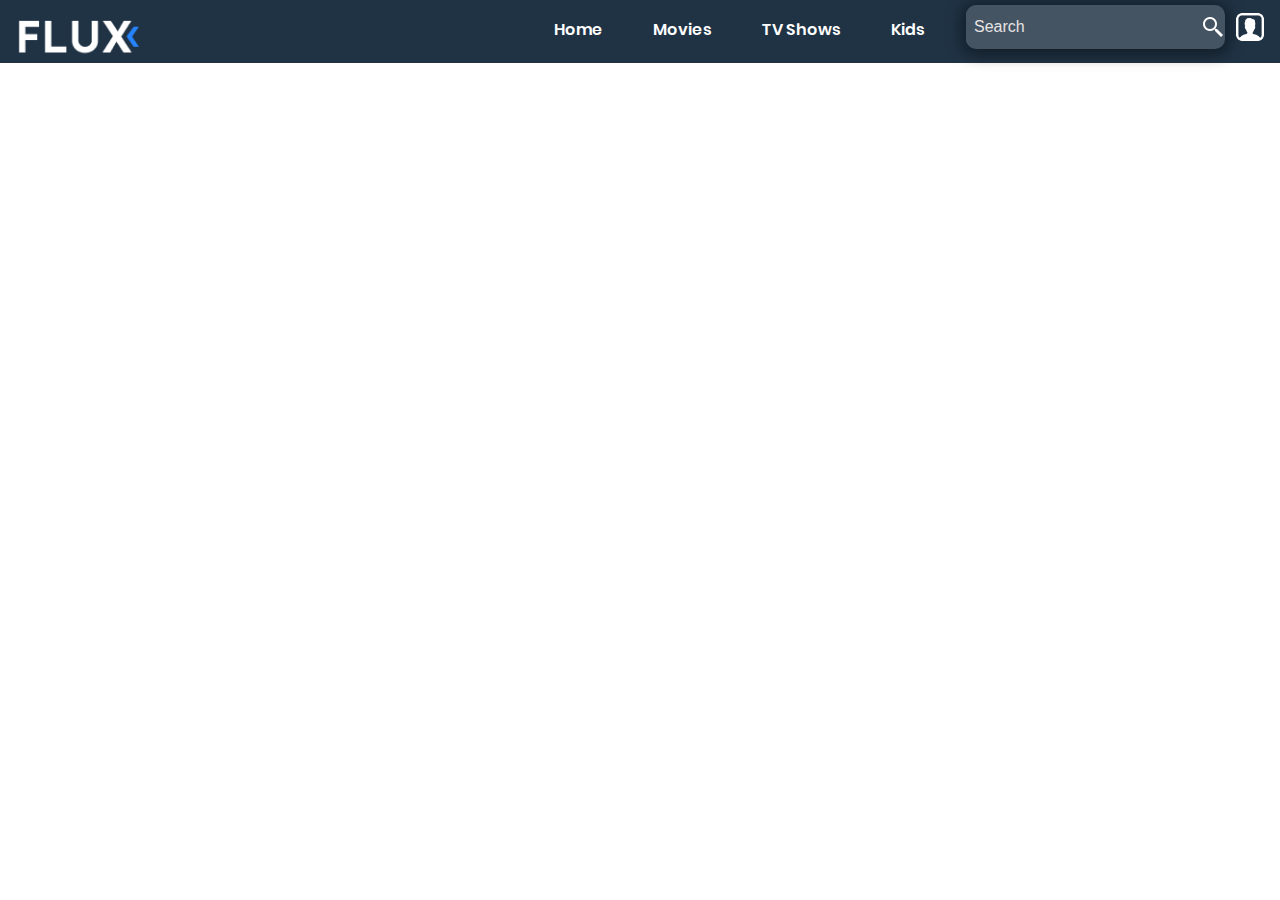
<file: index.html>
<html>



<head>
	<meta charset="UTF-8">
    <meta name="viewport" content="width=device-width, initial-scale=1.0">
	<title>FLUX</title>
	<link rel="shortcut icon" href="assets/icon/flux.png" >
    
    <link rel="stylesheet"  href="stylesheet.css">
</head>

 <body>
    <header>
      <div class="container">
        <div class="header-left">
		<a href="#">
          <img class="logo" src="assets/icon/flux.png"></a>
        </div>
		
		<div class="flex" Style="align-items=center;">
                
                <div class="search-bar flex">
                    <input type="text" name="search box" id="search-box" placeholder="Search">
                    <a href="#"><img  class="search" src="assets/icon/search.png"></a>
                </div>
                <div class="user" >
                    <a href="#"><img  src="assets/icon/user.png"  height="30px"></a>
                    
                </div>
            </div>
        <!-- Add a menu icon here -->
        <img class="menu" src="assets/icon/menu.png">
        <div class="header-right">
          <a href="#">Home</a>
          <a href="#">Movies</a>
          <a href="#">TV Shows</a>
		  <a href="#">Kids</a>
        </div>
		
   </div>

		
    
</body>

</html>
</file>
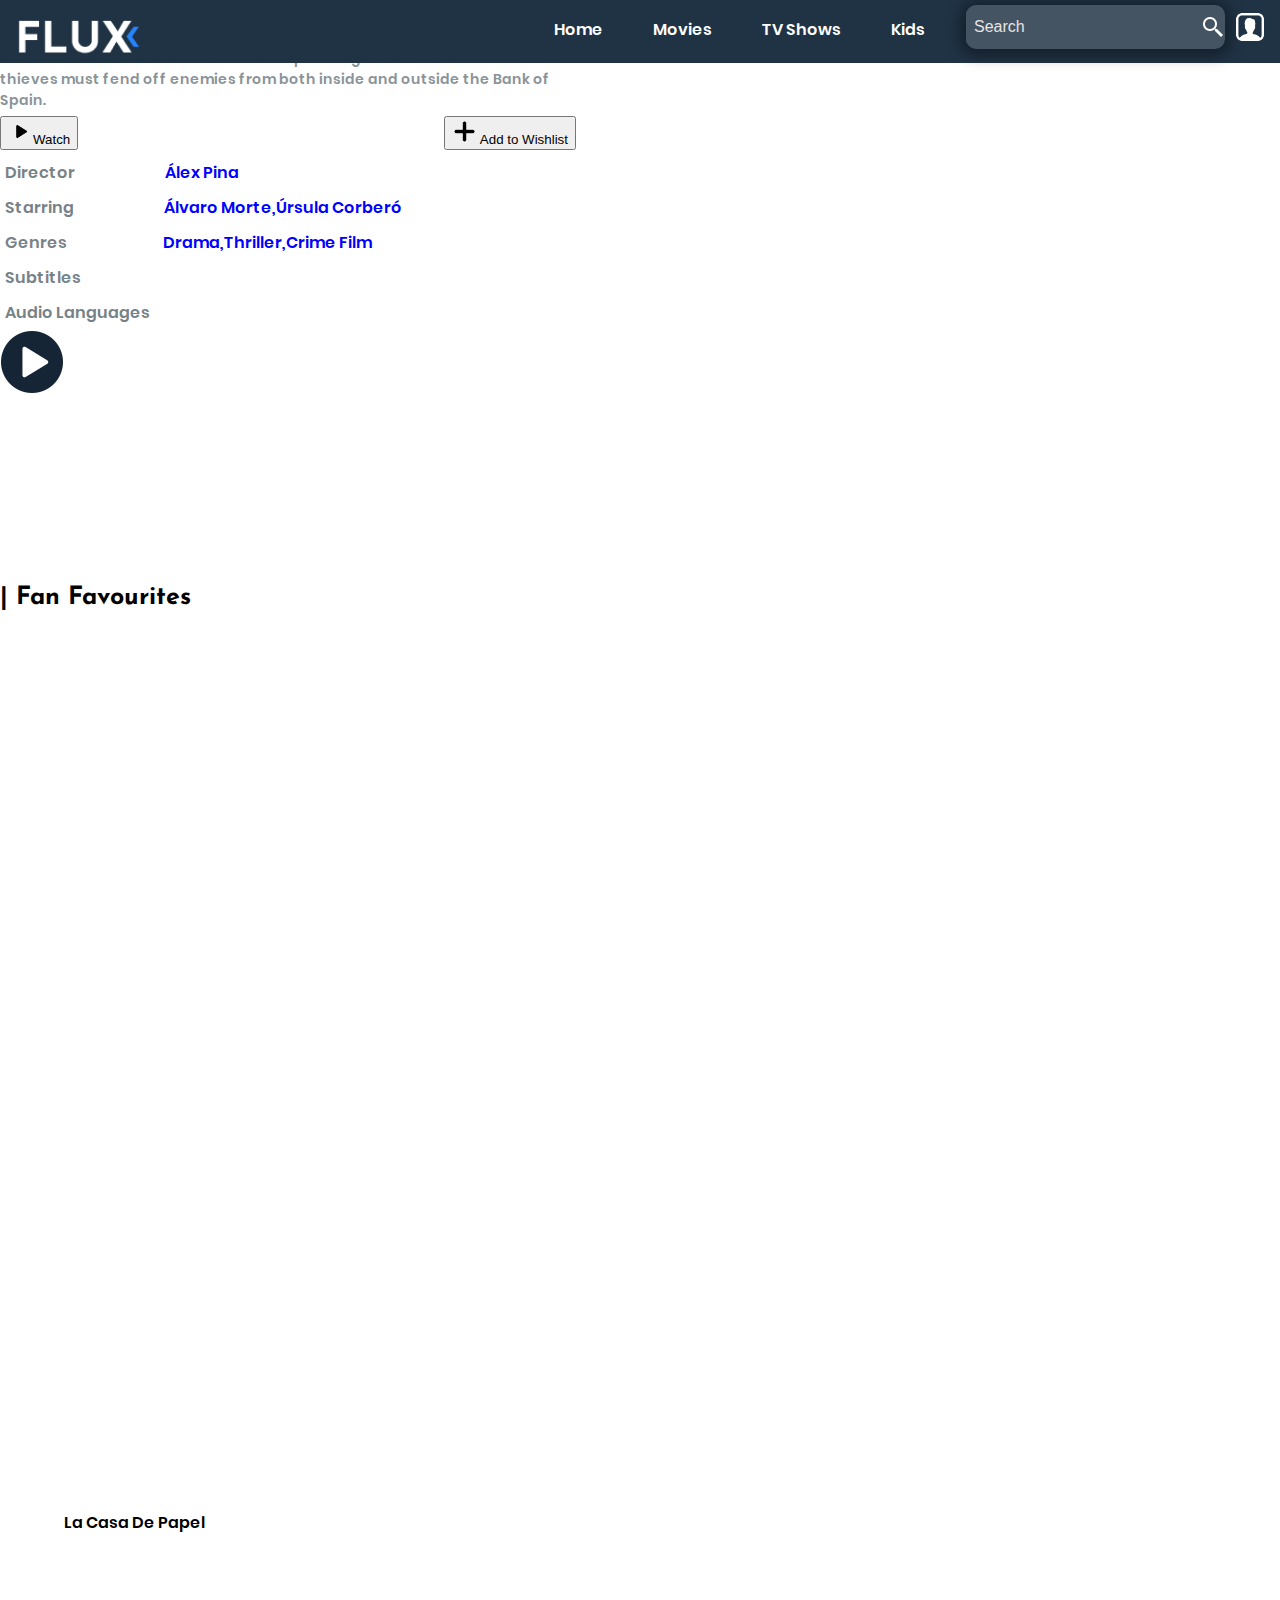
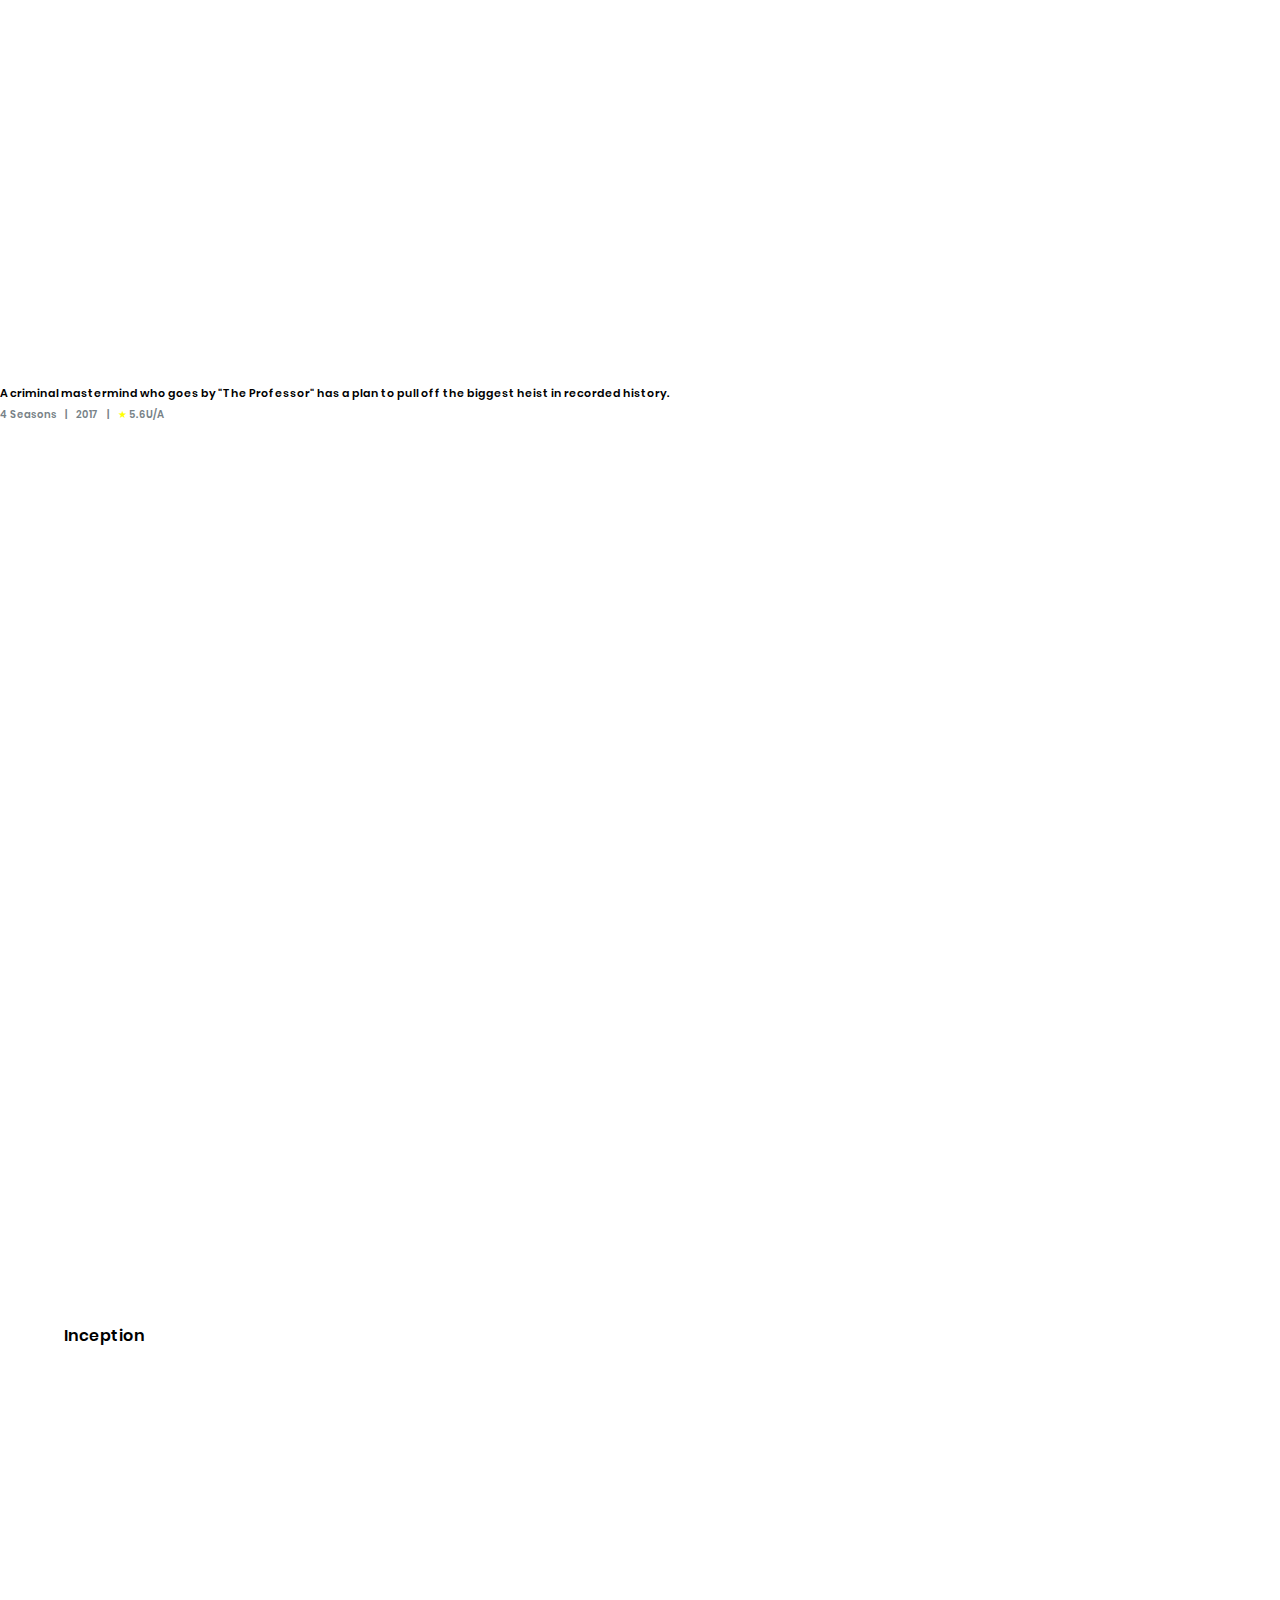
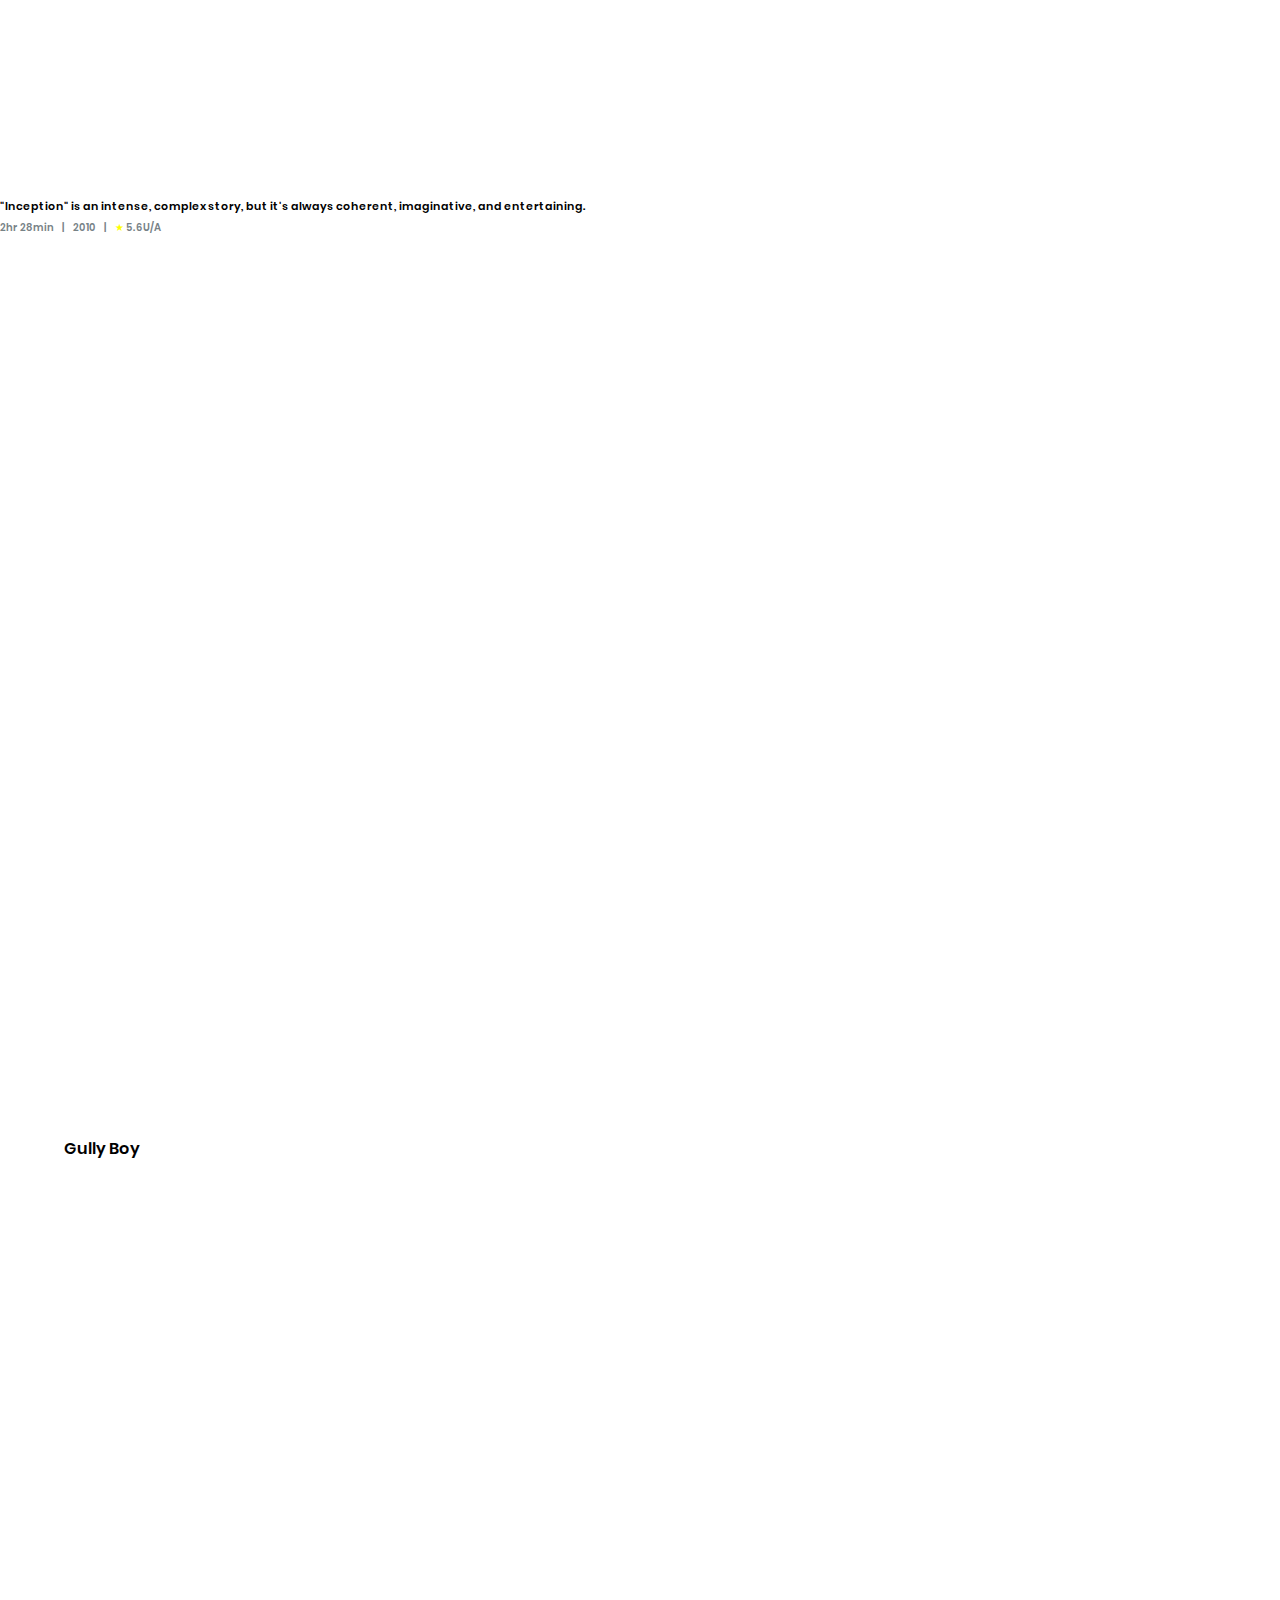
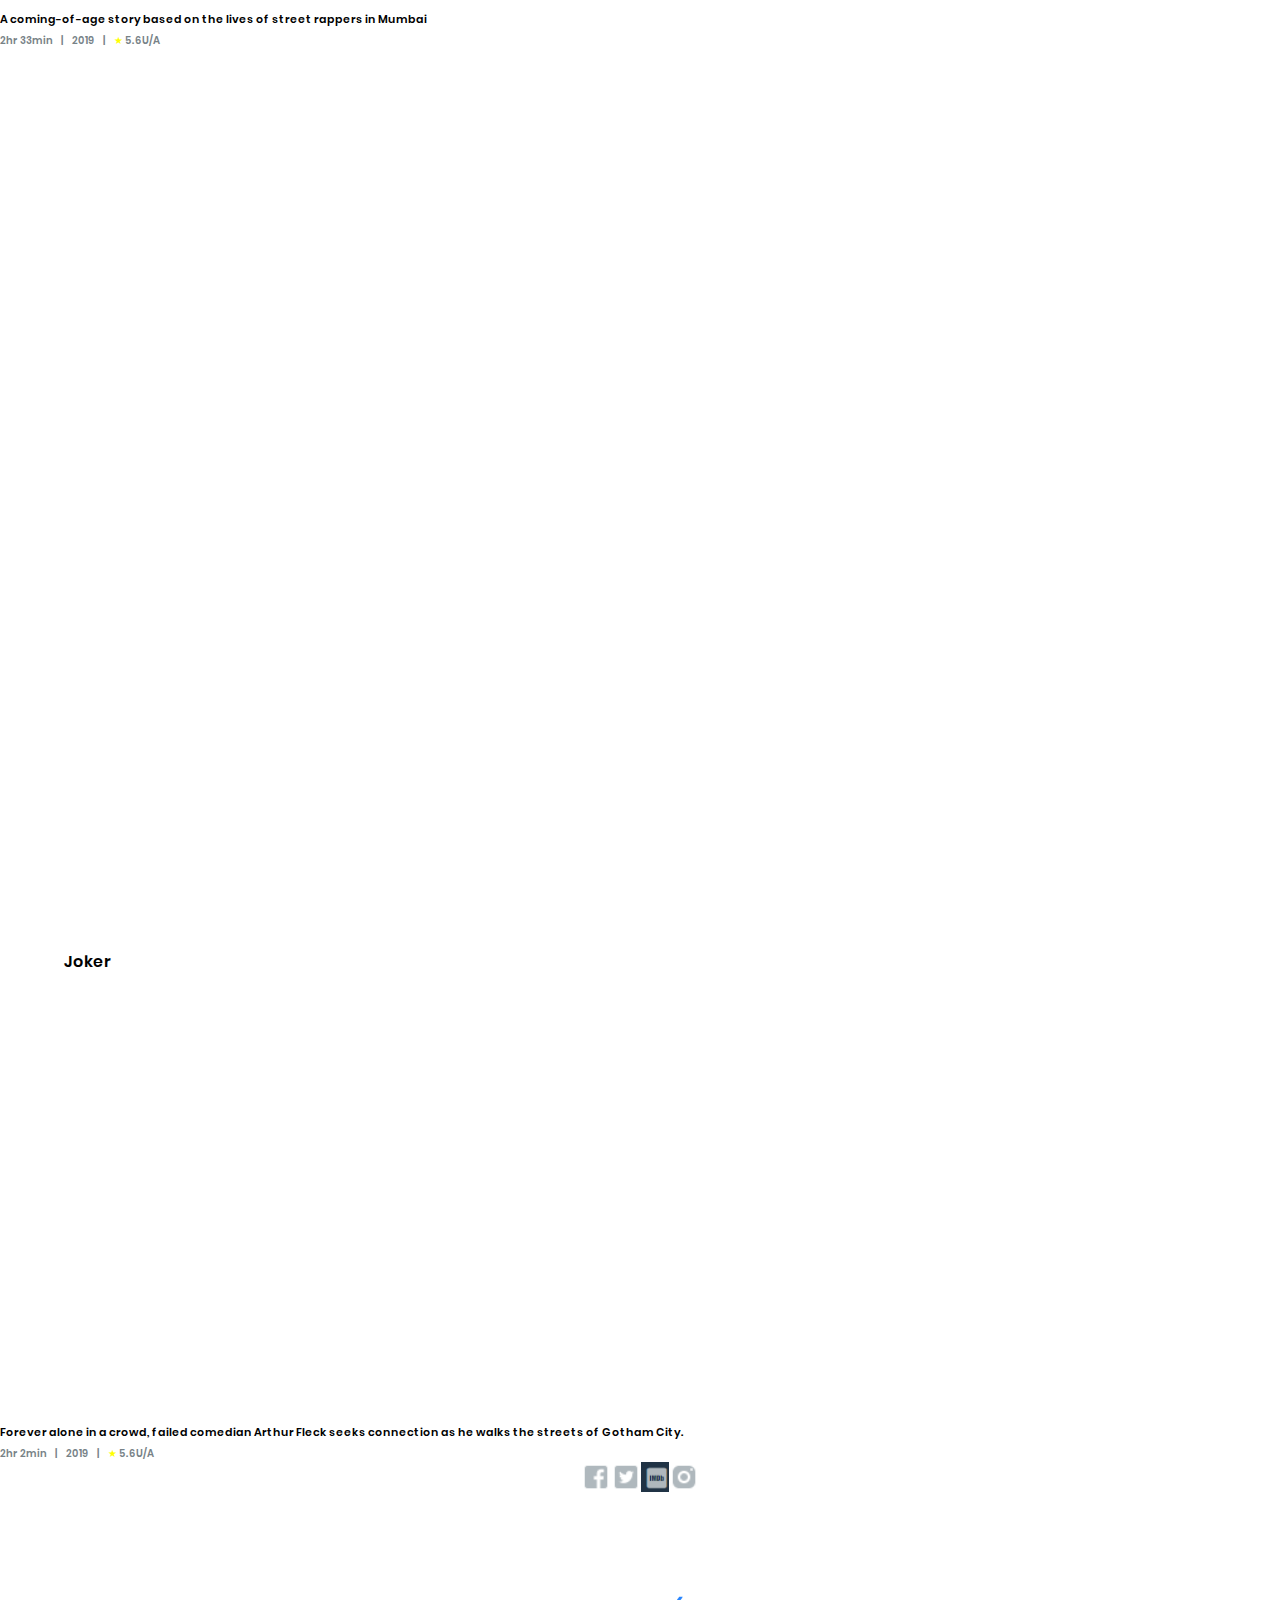
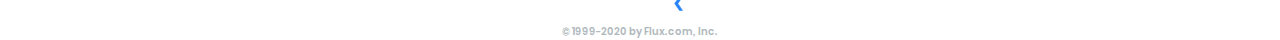
<file: page2.html>
<html>



<head>
	<meta charset="UTF-8">
    <meta name="viewport" content="width=device-width, initial-scale=1.0">
	<title>FLUX</title>
	<link rel="shortcut icon" href="assets/icon/flux.png" >
        <link rel="stylesheet"  href="stylesheet.css">
	<link rel="stylesheet"  href="responsive.css">
    
</head>

 <body>
    <header>
      <div class="container">
        <div class="header-left">
		<a href="#">
          <img class="logo" src="assets/icon/flux.png"></a>
        </div>
		
		<div class="flex" Style="align-items=center;">
                
                <div class="search-bar flex">
                    <input type="text" name="search box" id="search-box" placeholder="Search">
                    <a href="#"><img  class="search" src="assets/icon/search.png"></a>
                </div>
                <div class="user" >
                    <a href="#"><img  src="assets/icon/user.png"  height="30px"></a>
                    
                </div>
            </div>
        <!-- Add a menu icon here -->
        <img class="menu" src="assets/icon/menu.png">
        <div class="header-right">
          <a href="index.html">Home</a>
          <a href="#">Movies</a>
          <a href="#">TV Shows</a>
		  <a href="#">Kids</a>
        </div>
		
   </div>

		
    </header>
	<div class="abh"></div>
	
	<div class="top">
        <div id="heist" style="width:45%;">
			<div id="two">
                    <div id="first" style="color:white;">"Money Heist:Part 4"</div>
					<div class="abh2"></div>
					<p style="font-size:10px;margin-top:5px;color : #778288;">2hr 28min &nbsp&nbsp | &nbsp&nbsp 2010
                        &nbsp&nbsp | &nbsp&nbsp <span style="color:yellow;">★</span> 4.3
                    </p>
					<div class="abh2"></div>
                    <div id="second">Lives are on the line as the Professor's plan begins to unravel and the thieves must fend off enemies from both inside and outside the Bank of Spain.
                    </div>
					<div style="height:5px;"></div>
					<div class="option1" style="display:flex;justify-content: space-between;">
					<div>
                                <button class="watch-btn btn-1">
                                    <img class="watch-play-icon"src="assets/icon/play.png"style="filter: invert(1);" height="25px">Watch
                                    </button>
                            </div>
                            <div>
                                <button class="btn-1 watchlist-btn"><img src="assets/icon/plus.png" style="filter: invert(1);"height="25px"class=" watchlist-plus-icon">                               
                                    Add to Wishlist</button>
                            </div>
                            
                        </div>
						<div style="height:5px;"></div>
						<div class="inf">
						<div style="color:#778287;padding:5px;">Director&nbsp&nbsp&nbsp&nbsp&nbsp&nbsp&nbsp&nbsp&nbsp&nbsp&nbsp&nbsp&nbsp&nbsp&nbsp&nbsp&nbsp&nbsp&nbsp&nbsp&nbsp&nbsp&nbsp&nbsp&nbsp&nbsp&nbsp&nbsp&nbsp&nbsp<span style="color:blue;">Álex Pina</span></div>
						<div style="color:#778287;padding:5px;">Starring&nbsp&nbsp&nbsp&nbsp&nbsp&nbsp&nbsp&nbsp&nbsp&nbsp&nbsp&nbsp&nbsp&nbsp&nbsp&nbsp&nbsp&nbsp&nbsp&nbsp&nbsp&nbsp&nbsp&nbsp&nbsp&nbsp&nbsp&nbsp&nbsp&nbsp<span style="color:blue;">Álvaro Morte,Úrsula Corberó</span></div>
						<div style="color:#778287;padding:5px;">Genres&nbsp&nbsp&nbsp&nbsp&nbsp&nbsp&nbsp&nbsp&nbsp&nbsp&nbsp&nbsp&nbsp&nbsp&nbsp&nbsp&nbsp&nbsp&nbsp&nbsp&nbsp&nbsp&nbsp&nbsp&nbsp&nbsp&nbsp&nbsp&nbsp&nbsp&nbsp&nbsp<span style="color:blue;">Drama,Thriller,Crime Film</span></div>
						<div style="color:#778287;padding:5px;">Subtitles&nbsp&nbsp&nbsp&nbsp&nbsp&nbsp&nbsp&nbsp&nbsp&nbsp&nbsp&nbsp&nbsp&nbsp&nbsp&nbsp&nbsp&nbsp&nbsp&nbsp&nbsp&nbsp&nbsp&nbsp&nbsp&nbsp&nbsp&nbsp<span style="color:white;">Spanish,English</span></div>
						<div style="color:#778287;padding:5px;">Audio Languages&nbsp&nbsp&nbsp&nbsp&nbsp&nbsp&nbsp&nbsp<span style="color:white;">Spanish,English,Hindi</span></div>
						</div>
					
				</div>
		</div>
        <div id="play1">
            <div id="playbutton"><img src="assets/icon/playicon.png"></div>
           
				
            </div>
        </div>
    <div class="abh1"></div>



    <div class="bollywood">
        <span style="font-size: 25px;font-family: jose-bold ;">| Fan Favourites</span>
        <div class="bollywood-container">
            <a style="background-image: url(assets/movie/mh.jpg);">
                <div id="block1">
                    <div id="block2">
                        <div style="width: 15%;"> <img src="assets/icon/play.png" height="100%"> </div>
                        <div style="width: 80%;padding-left: 5%;">La Casa De Papel</div>
                        <div> <img src="assets/icon/plus.png" height="50%"></div>
                    </div>
                    <p style="font-size:11px;">A criminal mastermind who goes by "The Professor" has a plan to pull off
                        the biggest heist in recorded history.</p>
                    <p style="font-size:10px;margin-top:5px;color : #778287;">4 Seasons &nbsp&nbsp | &nbsp&nbsp 2017
                        &nbsp&nbsp | &nbsp&nbsp <span style="color:yellow;">★</span> 5.6<span id="UA">U/A</span>
                    </p>
                </div>
            </a>
            <a style="background-image: url(assets/movie/inception.jpg);">
                <div id="block1">
                    <div id="block2">
                        <div style="width: 15%;"> <img src="assets/icon/play.png" height="100%"> </div>
                        <div style="width: 80%;padding-left: 5%;">Inception</div>
                        <div> <img src="assets/icon/plus.png" height="50%"></div>
                    </div>
                    <p style="font-size:11px;">"Inception" is an intense, complex story, but it's always coherent,
                        imaginative, and entertaining.</p>
                    <p style="font-size:10px;margin-top:5px;color : #778287;">2hr 28min &nbsp&nbsp | &nbsp&nbsp 2010
                        &nbsp&nbsp | &nbsp&nbsp <span style="color:yellow;">★</span> 5.6<span id="UA">U/A</span>
                    </p>
                </div>
            </a>
            <a style="background-image: url(assets/movie/gullyboy.jpg);">
                <div id="block1">
                    <div id="block2">
                        <div style="width: 15%;"> <img src="assets/icon/play.png" height="100%"> </div>
                        <div style="width: 80%;padding-left: 5%;">Gully Boy</div>
                        <div> <img src="assets/icon/plus.png" height="50%"></div>
                    </div>
                    <p style="font-size:11px;">A coming-of-age story based on the lives of street
                        rappers in Mumbai</p>
                    <p style="font-size:10px;margin-top:5px;color : #778287;">2hr 33min &nbsp&nbsp | &nbsp&nbsp 2019
                        &nbsp&nbsp | &nbsp&nbsp <span style="color:yellow;">★</span> 5.6<span id="UA">U/A</span>
                    </p>
                </div>
            </a>
            <a style="background-image: url(assets/movie/joker.jpg);">
                <div id="block1">
                    <div id="block2">
                        <div style="width: 15%;"> <img src="assets/icon/play.png" height="100%"> </div>
                        <div style="width: 80%;padding-left: 5%;">Joker</div>
                        <div> <img src="assets/icon/plus.png" height="50%"></div>
                    </div>
                    <p style="font-size:11px;">Forever alone in a crowd, failed comedian Arthur Fleck seeks connection
                        as he walks the streets of Gotham City.</p>
                    <p style="font-size:10px;margin-top:5px;color : #778287;">2hr 2min &nbsp&nbsp | &nbsp&nbsp 2019
                        &nbsp&nbsp | &nbsp&nbsp <span style="color:yellow;">★</span> 5.6<span id="UA">U/A</span>
                    </p>
                </div>
            </a>
        </div>
    </div>

 
    
    <!-- FOOTER -->
    <div class="footer">
        

        <div class="footer-container" id="social">
            <a href="#"> <img src="assets/icon/fb.png" height="30px"></a>
            <a href="#"> <img src="assets/icon/twitter.png" height="30px"></a>
            <a href="#"> <img src="assets/icon/imdb.png" height="30px"></a>
            <a href="#"> <img src="assets/icon/ig.png" height="30px"></a>
        </div>
        <div class="footer-container" style="margin-top:15px">
            <a href="#">
                <p style="margin: auto 40px; color:white;" >About Flux</p>
            </a>
            <a href="#">
                <p style="margin: auto 40px;color:white;">Career</p>
            </a>
            <a href="#">
                <p style="margin: auto 40px;color:white;">FAQ</p>
            </a>
            <a href="#">
                <p style="margin: auto 40px;color:white;">Get the App</p>
            </a>
        </div>
        <div class="footer-container" style="margin-top:15px">
            <a href="#">
                <p style="margin: auto 30px;color:white;">Terms and policies</p>
            </a>
            <a href="#">
                <p style="margin: auto 30px;color:white;">Send Feedback</p>
            </a>
            <a href="#">
                <p style="margin: auto 30px;color:white;">Help</p>
            </a>
        </div>
        <div class="footer-container" style="margin-top:20px">
            <div><img src="assets/icon/flux.png" height="30px"></div>
        </div>
        <div class="footer-container" style="margin-top:2px">
            <div>
                <p style="font-size: 10px;">© 1999-2020 by Flux.com, Inc.</p>
            </div>
        </div>
    </div>
    
</body>

</html>
</file>
<file: stylesheet.css>
* {
  box-sizing: border-box;
}
html, body,
ul, ol, li,
h1, h2, h3, h4, h5, h6, p, div {
  margin: 0;
  padding: 0;
}
body{
	font-family: poppins;
}
.container {
  max-width: 100%;
  padding: 0 15px;
  margin: 0 auto;
}
a {
  text-decoration: none;
}
header {
  height: 6opx;
  width: 100%;
  background-color: #203345;
  position :fixed;
  top: 0;
  z-index: 10;
}
.menu{
  
  float: right;
  
  padding: 21px 0;
  display: none;
}
.logo {
  width: 124px;
  margin-top: 20px;
}

.header-left {
  float: left;
}

.header-right {
  float: right;
}

.header-right a {
  line-height: 60px;
  padding: 0 25px;
  color: white;
  display: block;
  float: left;
  transition: all 0.5s;
}
.flex {
	padding :5px 0px;
	display: flex;
	float:right;
	align-items: center;
	
	justify-content: space-between;
}
input#search-box {
	width: 100%;
	padding: 8px 20px 8px 8px;
	font-size: 1rem;
	background-color: #445463;
	color: #eff1f3;
	border: none;
	outline: none;
	border-radius: 4px;
}


#search-box:hover {
	background-color: rgb(105, 105, 105);
}

::placeholder {
	color: rgb(231, 228, 228);
}

.search-bar {
	box-shadow: 0 2px 15px 5px rgba(0, 0, 0, 0.4);
	margin-left: 16px;
	border-radius:10px;
	background-color: #445463;
}

.user
{
	margin-left:10px;
}

.header-right a:hover {
  box-shadow: inset 0px 2px 0px 0px #2a83f2;
}

@font-face {
    font-family: poppins;
    src: url('assets/font/Poppins-SemiBold.ttf');
}

@font-face {
    font-family: jose;
    src: url('assets/font/JosefinSans-Medium.ttf');
}

@font-face {
    font-family: jose-bold;
    src: url('assets/font/JosefinSans-Bold.ttf');
}
</file>
<file: responsive.css>
@media screen and (max-width: 1050px) {
	.option button{
		display:none;
	}
	.inf div{
		display:none;
	}
	.header-right a{
		display:none;
	}
	
	.flex div{
		display:none;
	}
	.option1 button
	{
		display:none;
	}
	
.dropbtn {
  background-color: #203345;
  color: white;
  padding: 16px;
  font-size: 16px;
  border: none;
}
.abh{
	height:70px;
}

.menu {
  position: relative;
  display: block;
}
input#search-box {
	width: 100%;
	padding: 12px 16px;
	font-size: 1rem;
	background-color: #445463;
	color: #eff1f3;
	border: none;
	outline: none;
	border-radius: 4px;
}



.dropdown-content {
  display: none;
  position: absolute;
  background-color: #203345;
  min-width: 160px;
  box-shadow: 0px 8px 16px 0px rgba(0,0,0,0.2);
  z-index: 1;
}


.dropdown-content a {
  color: white;
  padding: 12px 16px;
  text-decoration: none;
  display: block;
}
.dropdown-content .search1 {
  color: white;
  padding: 12px 16px;
  text-decoration: none;
  display: block;
}


.dropdown-content a:hover {background-color: #778287;box-shadow: inset 0px 2px 0px 0px #2a83f2;}
.dropdown-content .search1:hover {background-color: #778287;box-shadow: inset 0px 2px 0px 0px #2a83f2;}


.menu:hover .dropdown-content {display: block;}


.menu:hover .dropbtn {background-color: #3e8e41;}
}
@media screen and (max-width: 670px) {
	.flex .search-bar{
		display: none;
	}
	.top{
        height: 30%;
    }
    #title #one{
        display: none;
    }
    #first{
        margin-top: 0px;
        display: block;
        margin-left: 15px;
        width: 100%;
       
        font-size: 15px;
    }
	
	.option button{
		display:none;
	}
	
    #second{
        display: none;
    }
    #title #three{
        display: none;
    }
	.language-container{
        display:flex;
        flex-direction: column;
    }
    .language-container>a{
        height : 50px;
        margin-top: 15px;  
        width: 100%;  
        border-radius: 10px;
        box-shadow: 0 2px 5px 2px rgba(0, 0, 0, 0.4);
        background-size: 100% auto;
        background-repeat: no-repeat;
        transition: 0.3s ease-in-out;   
    }
    
    .language-container>a p{
        display: block;
        padding-top: 12px;
        padding-left: 30px;
        width: 100%;
        height: 52px;
        border-radius: 10px;
        background-color: #203345;;
    }
	.rated-moviename-container #one{
        display: none;
    }
    .rated-moviename-container #three{
        width: 25%;
        background-image: url('assets/icon/plus.png');
        background-repeat: no-repeat;
        background-size: 40%;
        background-position: center;
        margin-right: 1%;
    }
    .rated-moviename-container #two #rated-title{
        margin-top: 15px;
        margin-left: 30px;
        font-size: 20px;
    }

    .rated-moviename-container #two #time{
        display: none;
    }
	 .footer-container {
        display: flex;
        flex-direction: column;
    }
    .footer-container>div {
        color: #afb8bd;
        margin: 0px auto;
        transition: 0.2s ease-in-out;
    }
}




@media screen and (min-width: 670px) {
	 .footer-container {
        display: flex;
        flex-wrap: wrap;
        justify-content: center;
    }
    .footer-container>div {
        color: #afb8bd;
        margin-left: 8px;
        margin-right: 8px;
        transition: 0.2s ease-in-out;
    }
	 .rated-moviename-container #one {
        width: 10%;
        background-image: url('assets/icon/play.png');
        background-repeat: no-repeat;
        background-size: 40%;
        background-position: center;
    }

    .rated-moviename-container #two {
        width: 90%;
    }

    .rated-moviename-container #two #rated-title{
        margin-top: 15px;
        font-size: 28px;
    }

    .rated-moviename-container #two #time{
        margin-top: 2px;
        color : #899398;
        font-size: 14px;
    }

    .rated-moviename-container #three {
        width: 10%;
        background-image: url('assets/icon/plus.png');
        background-repeat: no-repeat;
        background-size: 40%;
        background-position: center;
        margin-right: 1%;
    }
	.language-container {
        display: flex;
        flex-wrap: wrap;
        justify-content: space-between;
    }

    .language-container>a {
        height: 130px;
        width: 130px;
        margin-left : 10px;
        margin-right : 10px;
        margin-top: 20px;
        border-radius: 10px;
        background-color: #203345;
        box-shadow: 0 2px 5px 2px rgba(0, 0, 0, 0.4);
        background-size: 100% auto;
        background-repeat: no-repeat;
        transition: 0.3s ease-in-out;
    }
    .language-container>a p{
        display: none;
    }
	.top{
        height: 65%;
    }
    
    #title #one {
        width: 10%;
        background-image: url('assets/icon/play.png');
        background-repeat: no-repeat;
        background-size: 40%;
        background-position: center;
        
    }

    #second{
        margin-top: 2px;
        color : #899398;
        font-size: 14px;
    }
    
    #title #three {
        width: 10%;
        background-image: url('assets/icon/plus.png');
        background-repeat: no-repeat;
        background-size: 40%;
        background-position: center;
        margin-right: 1%;
    }
}
</file>
